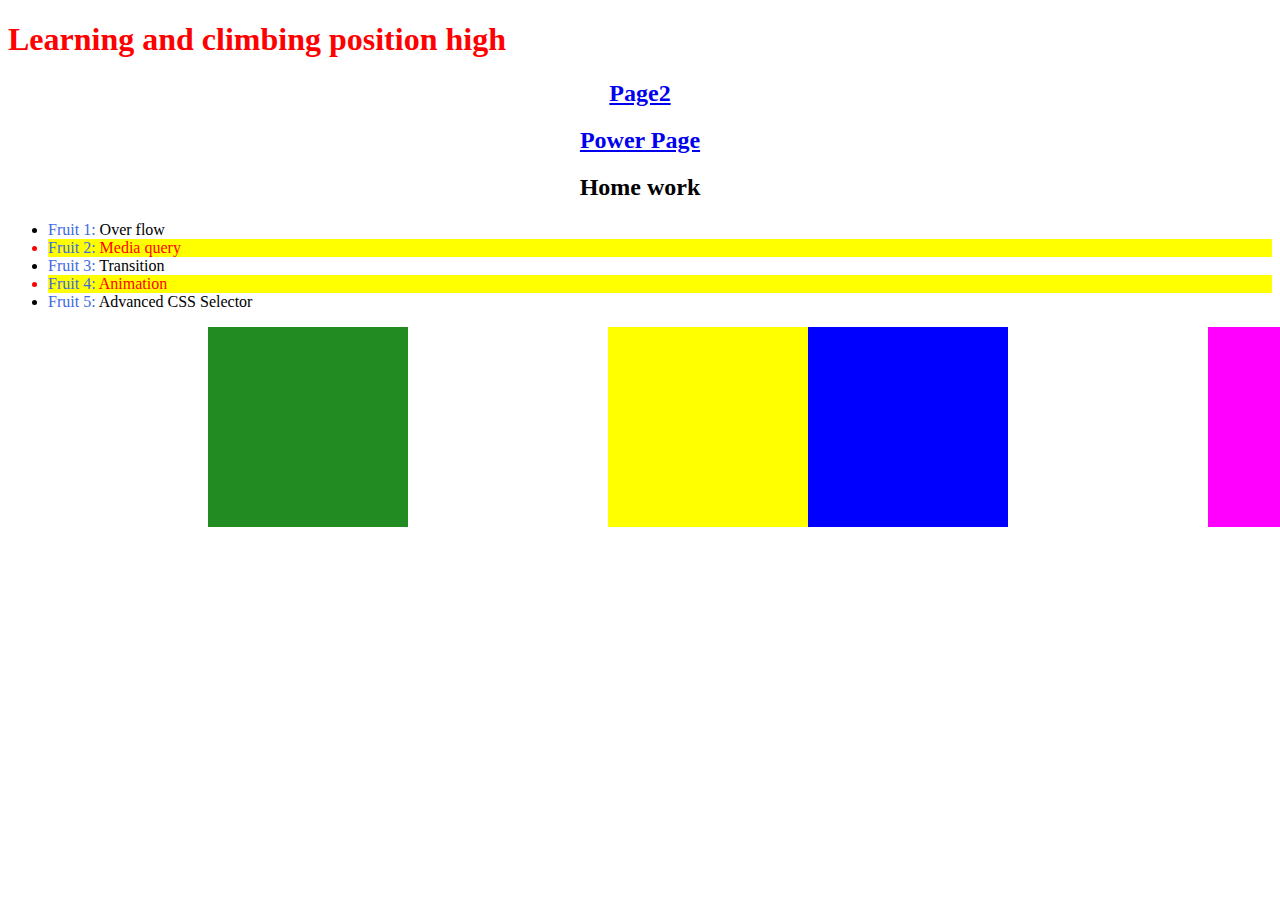
<file: index.html>
<!DOCTYPE html>
<html lang="en">
<head>
    <meta charset="UTF-8">
    <meta name="viewport" content="width=device-width, initial-scale=1.0">
    <title>Home page</title>
    <link rel="stylesheet" href="style.css">
</head>
<body>
    <section>
        <h1>Learning and climbing position high</h1>
        <a href="page2.html"><h2>Page2</h2></a>
        <a href="power.html"><h2>Power Page</h2></a>
    </section>
    <section>
        <h2>Home work</h2>
<ul>
    <li>Over flow</li>
    <li>Media query</li>
    <li>Transition</li>
    <li>Animation</li>
    <li>Advanced CSS Selector</li>
</ul>
    </section>
    <section class="container">
        <div id="first"></div>
        <div id="second"></div>
        <div id="third"></div>
        <div id="forth"></div>
        <div id="fifth"></div>
        <div id="sixth"></div>
    </section>
    
</body>
</html>
</file>
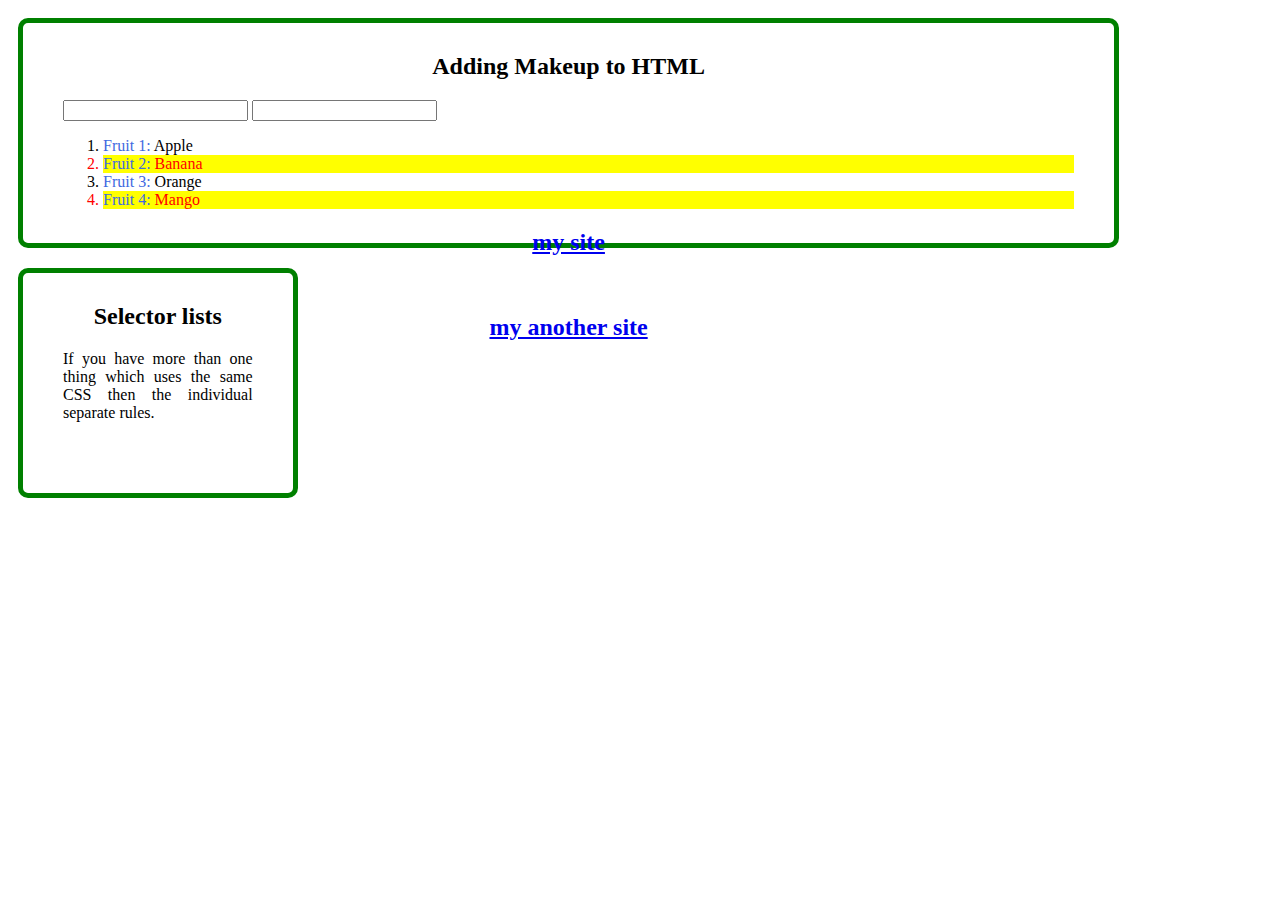
<file: page2.html>
<!DOCTYPE html>
<html lang="en">

<head>
    <meta charset="UTF-8">
    <meta name="viewport" content="width=device-width, initial-scale=1.0">
    <title>MyCSSSite</title>
    <link rel="stylesheet" href="style.css">
</head>

<body>
    <div class="blog-long">
        <h2>Adding Makeup to HTML </h2>
        <input type="User Name">
        <input type="Password">
        <ol>
            <li>Apple</li>
            <li>Banana</li>
            <li>Orange</li>
            <li>Mango</li>
        </ol>
        <a href="#site.com">
            <h2>my site</h2>
        </a>
        <br>
        <a href="#anothersite.com">
            <h2>my another site</h2>
        </a>
        <!--<img src="image/bangladesh.jpg" alt="" width="600" height="400">-->
    </div>



    <div class="blog">
        <H2>Selector lists</H2>
        <p>If you have more than one thing which uses the same CSS then the individual separate rules.
        </p>
    </div>

</body>

</html>
</file>
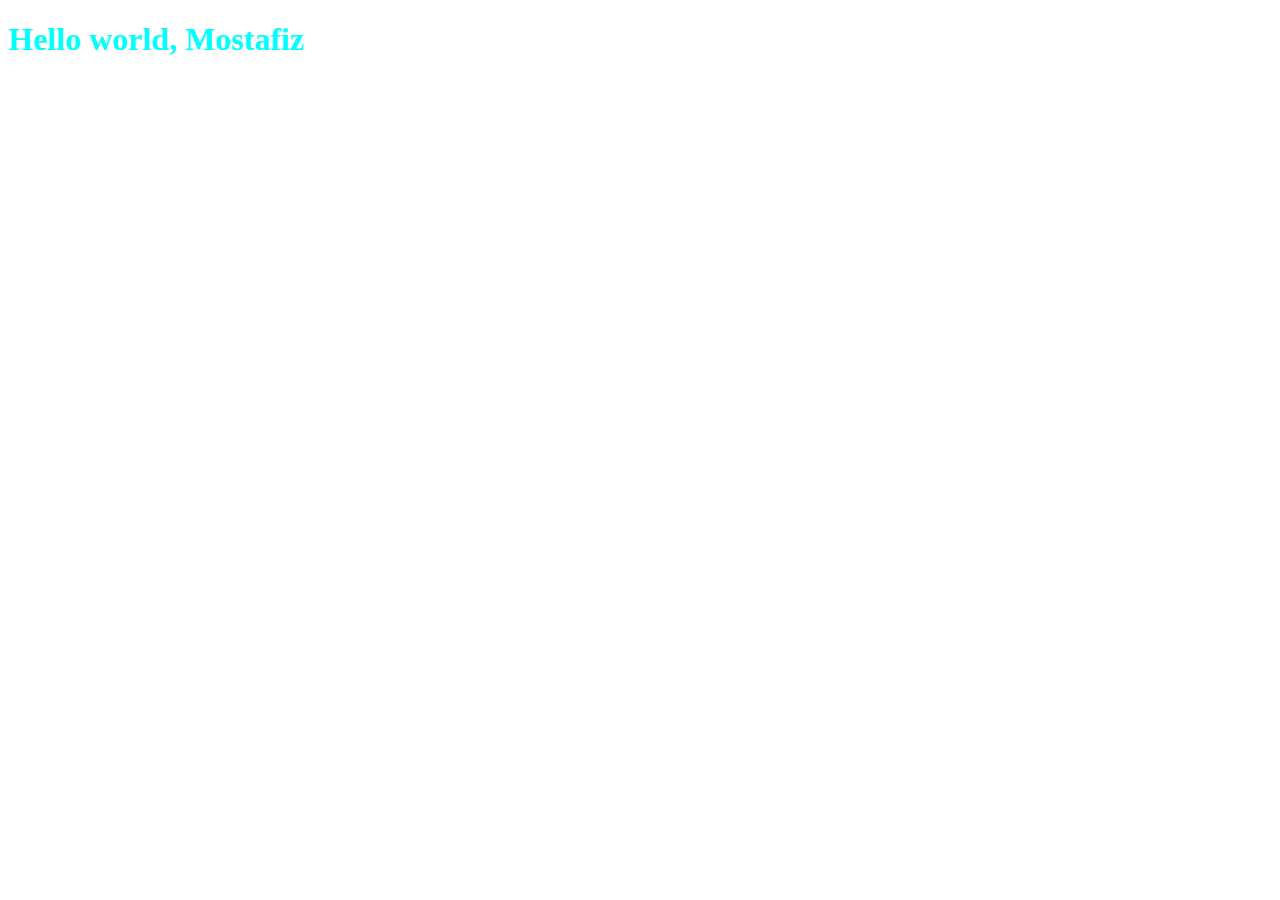
<file: power.html>
<!DOCTYPE html>
<html lang="en">
<head>
    <meta charset="UTF-8">
    <meta name="viewport" content="width=device-width, initial-scale=1.0">
    <title>Power</title>
    <style>
         .name{
            color: red;
        }
        h1{
            color: cyan  !important;
        }
         #id{
             color: blue;
         }
    </style>
</head>
<body>
    <h1  id="id" class="name"> Hello world, Mostafiz</h1>
</body>
</html>
</file>
<file: style.css>
.blog {
    border: 5px solid green;
    border-radius: 10px;
    margin: 10px;
    padding: 10px 40px;
    width: 15%;
    float: left;
}

h2 {
    text-align: center;
}
h2:hover{
    font-size: large;
    color: brown;
    background-color: cyan;
}
input:focus{
    font-size: 30px;
    color: blue;
}
p{
    text-align: justify;
}
li:nth-child(2n){
    color: red;
    background-color: yellow;
}
li::before{
    content: "mona ";
    color: royalblue;
}
a:visited{
    color: red;
}
.blog-long {
    border: 5px solid green;
    border-radius: 10px;
    margin: 10px;
    padding: 10px 40px;
    width: 80%;
    float: left;
}
body{
    counter-reset: section;

}
li::before{
    counter-increment: section;
    content: "Fruit " counter(section) ": ";
}
.container{
    background-color: lightblue;
}
div{
    height: 200px;
    width: 200px;
    float: left;
}
#first{
    background-color: forestgreen;
    position: relative;
    left: 200px;
}
#second{
    background-color: red;
}
#third{
    background-color: fuchsia;
    position: relative;
    left: 200px;
}
#forth{
    background-color: yellow;
    position: relative;
    left: 400x;
}
#fifth{
    background-color: blue;
}
#sixth{
    background-color: fuchsia;
    position: relative;
    left: 200px;
}
h1{
    COLOR: red
}
</file>
